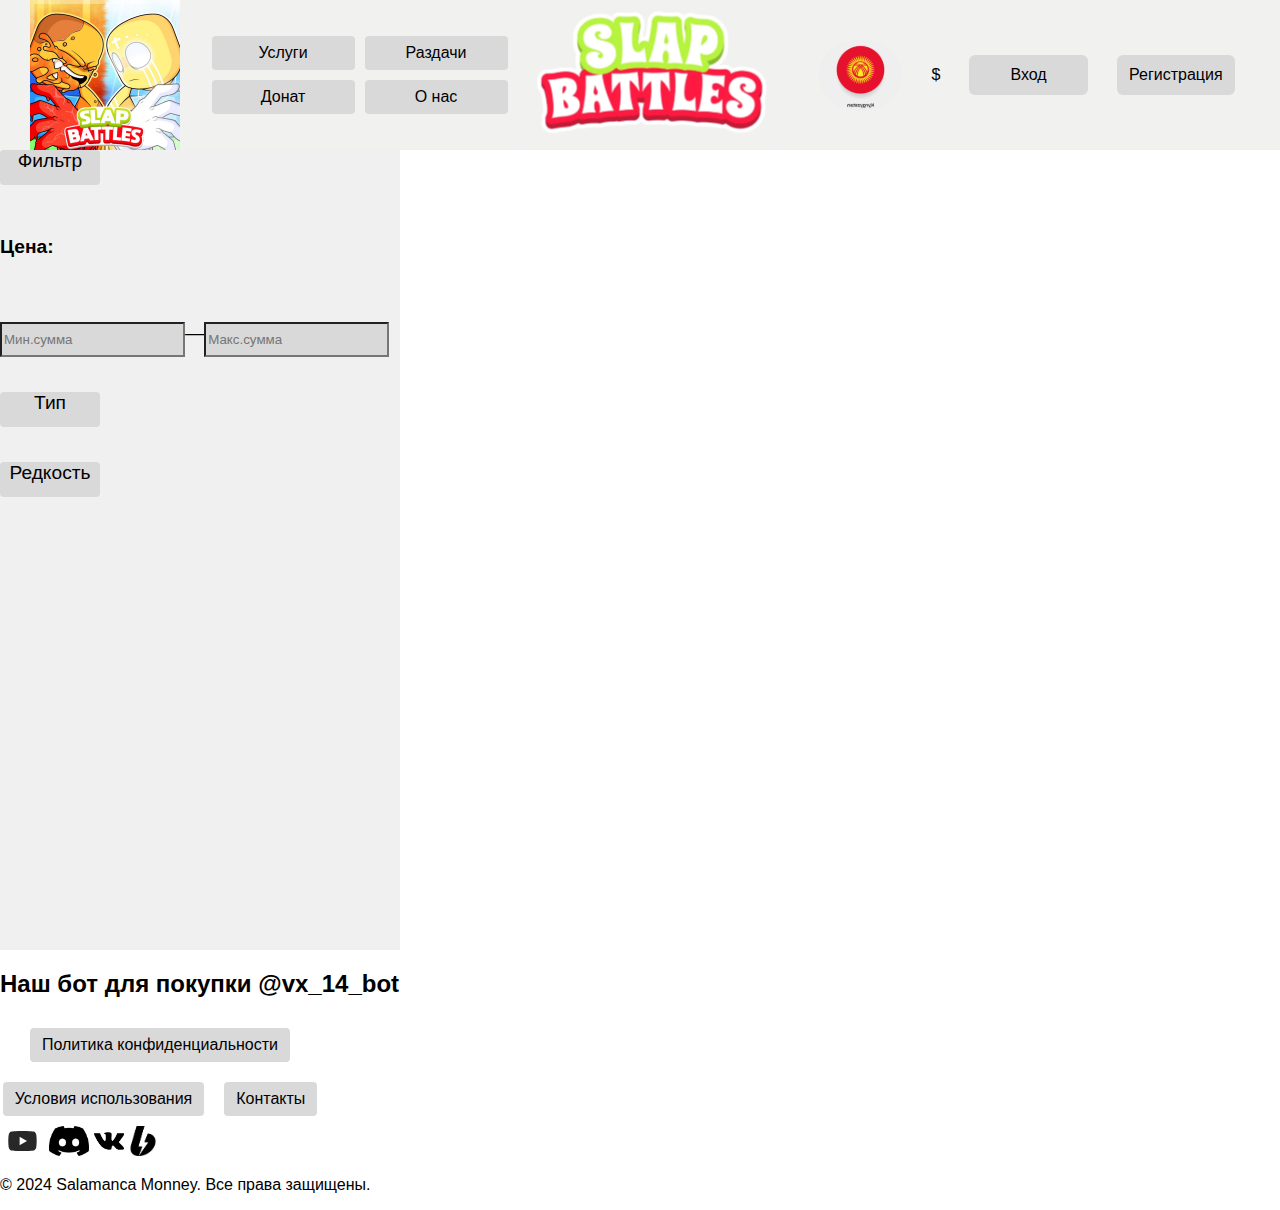
<file: index.html>
<!DOCTYPE html>
<html lang="en">
<head>
    <meta name="yandex-verification" content="f871d16980750272" />
    <meta charset="UTF-8">
    <meta name="viewport" content="width=device-width, initial-scale=1.0">
    <title>salamanca monney</title>
    <link rel="stylesheet" href="style.css">
</head>
<body>
<header>
    <img class="logo" src="images/logo.svg" alt="logo">
    <nav>
        <a class="link" href="#">Услуги</a>
        <a class="link" href="#">Раздачи</a>
        <a class="link" href="#">Донат</a>
        <a class="link" href="#">О нас</a>
    </nav>
    <div class="center">
        <img src="images/slap battles.svg" alt="logo_2">
    </div>
    <div class="right">
        <img src="images/country.svg" alt="">
        <p>$</p>
        <nav class="nav_2" >
            <a href="#">Вход</a>
        </nav>
            <nav class="nav_3">
                <a href="#">Регистрация</a>
            </nav>
            

    </div>
</header>
<main>
      <div class="main-left">
        <a class="filter" href="#">Фильтр</a>
        <h2 class="Cost">Цена:</h2>
        <div class = 'text-cost'>
          <input
            type="number"
            class="minimum"
            placeholder="Мин.сумма"
            required
          />
          <div class = "defise">
            —
          </div>
          <input
            type="number"
            class="minimum"
            placeholder="Макс.сумма"
            required
          />
        </div>

        <a class="filter" href="#">Тип</a>
        <a class="filter" href="#">Редкость</a>
      </div>
      <div class="main-right"></div>
    </main>
<footer>
    <h2>Наш бот для покупки @vx_14_bot</h2>
    <div class="footer_links">
        <a class="footer_link" href="#">Политика конфиденциальности</a>
        <a class="footer_link" href="#">Условия использования</a>
        <a class="footer_link" href="#">Контакты</a>
    </div>
    <article>
        <img src="images/YouTube-Icon-Almost-Black-Logo.wine.svg" alt="yt">
        <img src="images/images.png" alt="discord">
        <img src="images/images (1).png" alt="wk">
        <img src="images/boosty-664rw67wn5y8ls2vgiirn.webp" alt="boosty">
    </article>
    <p class="all_rights">© 2024 Salamanca Monney. Все права защищены.</p>
</footer>
</body>

</html>
</file>
<file: style.css>
body{
    font-family: Impact, Haettenschweiler, 'Arial Narrow Bold', sans-serif;
    margin: 0;
}
header{
    height:150px;
    display: flex;
    align-items: center;
    justify-content: flex-start;
    gap: 18px;
    padding: 0 16px;
    background-color: rgb(241,241,240);
}
a{
    text-decoration: none;
    color: black;
}
nav{
    display: flex;
    flex-wrap: wrap;
    gap: 10px;
    justify-content: flex-start;
    height: 85%;
    width: 25%;
    align-content: center;
}
.link{
    display: flex;
    align-items: center;
    justify-content: center;
    padding: 8px 12px;
    background-color: rgba(217, 217, 217, 1);
    border-radius: 4px;
    box-sizing: border-box;
    flex: 0 0 calc(50% - 5px);
}
.logo{
    height: 100%;
    object-fit: contain;
    margin:0;
    width: 15%;
}
.center{
    flex-grow: 1;
    display: flex;
    justify-content: center;
    align-items: center;
    width: 20%;
}
.right{
    width: 40%;
    display: flex;
    justify-content: space-evenly;
    align-items:center;
}
.nav_2{
    display: flex;
    gap: 10px;
    border-radius: 6px;
    background-color: rgba(217, 217, 217, 1);
    justify-content: center;
    height: 40px;
}
.nav_3{
    display: flex;
    background-color: rgba(217, 217, 217, 1);
    border-radius: 6px;
    height: 40px;
    justify-content: center;
}
.footer_links{
    display: flex;
    justify-content: center;
    gap: 20px;
    padding: 10px 0;
    background-color: transparent;
    width: 25%;
    flex-wrap: wrap;
}

.footer_link{
    display: flex;
    align-items: center;
    justify-content: center;
    padding: 8px 12px;
    background-color: rgba(217, 217, 217, 1);
    border-radius: 4px;
    box-sizing: border-box;
    color: inherit;
    text-decoration: none;
    flex: 0 0 auto;
}
footer img{
    height: 30px;
    object-fit: contain;
    cursor: pointer;
}
.filter{
    display:flex;
    justify-content:center;
    justify-content:center;
    align-items: flex-start;
    background-color: rgba(217, 217, 217, 1);
    border-radius: 4px;

}
main{
    display:flex;

}
.main-left{
    display:flex;
    flex-direction: column;
    justify-content: flex-start;
    background-color: #F1F0F0;
    flex:0.88;
    height:800px;
    gap:35px;
}
.main-left>*{
    width:25%;
    height:35px;
    font-size:larger;
}
.main-right{
    display:flex;
    flex:3;
    height:800px;

}
.cost{
    background-color:none;
    display:inline-block;
}
.minimum{
    background-color:  rgba(217, 217, 217, 1);
    display:inline-block;

}
.arrow{
    display:flex;
    justify-content: center;
}
.text-cost{
    display: flex;
    justify-content: space-around;
}
.defise{
    width:30px;
}
</file>
